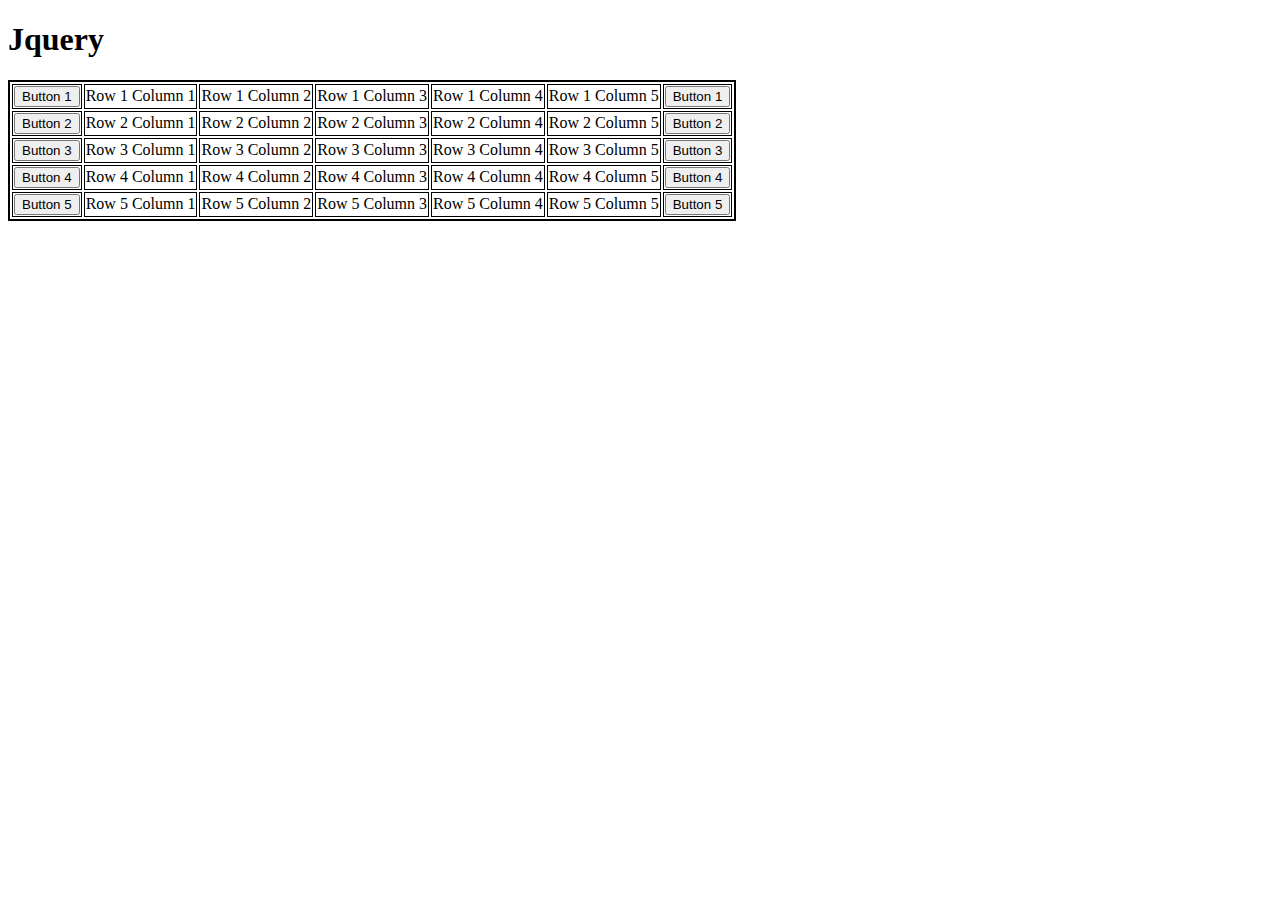
<file: lab5JQuery/index.html>
<!DOCTYPE html>
<html lang="en">
<head>
    <meta charset="UTF-8">
    <title>Title</title>
    <script src="jquery.js"></script>
    <style>
        td {
            border: black solid 1px
        }
    </style>
</head>
<body>
<h1>Jquery</h1>
<table style=" border: black solid 2px">
    <tr class="type1">
        <td>
            <button type="button" onclick="removeRow('.type1')">Button 1</button>
        </td>
        <td> Row 1 Column 1</td>
        <td> Row 1 Column 2</td>
        <td> Row 1 Column 3</td>
        <td> Row 1 Column 4</td>
        <td> Row 1 Column 5</td>
        <td>
            <button type="button" class="addButton1" onclick="addRow('type1')">Button 1</button>
        </td>
    </tr>
    <tr class="type2">
        <td>
            <button type="button" onclick="removeRow('.type2')">Button 2</button>
        </td>
        <td> Row 2 Column 1</td>
        <td> Row 2 Column 2</td>
        <td> Row 2 Column 3</td>
        <td> Row 2 Column 4</td>
        <td> Row 2 Column 5</td>
        <td>
            <button type="button" class="addButton2" onclick="addRow('type2')">Button 2</button>
        </td>
    </tr>
    <tr class="type3">
        <td>
            <button type="button" onclick="removeRow('.type3')">Button 3</button>
        </td>
        <td> Row 3 Column 1</td>
        <td> Row 3 Column 2</td>
        <td> Row 3 Column 3</td>
        <td> Row 3 Column 4</td>
        <td> Row 3 Column 5</td>
        <td>
            <button type="button" class="addButton3" onclick="addRow('type3')">Button 3</button>
        </td>
    </tr>
    <tr class="type4">
        <td>
            <button type="button" onclick="removeRow('.type4')">Button 4</button>
        </td>
        <td> Row 4 Column 1</td>
        <td> Row 4 Column 2</td>
        <td> Row 4 Column 3</td>
        <td> Row 4 Column 4</td>
        <td> Row 4 Column 5</td>
        <td>
            <button type="button" class="addButton4" onclick="addRow('type4')">Button 4</button>
        </td>
    </tr>
    <tr class="type5">
        <td>
            <button type="button" onclick="removeRow('.type5')">Button 5</button>
        </td>
        <td> Row 5 Column 1</td>
        <td> Row 5 Column 2</td>
        <td> Row 5 Column 3</td>
        <td> Row 5 Column 4</td>
        <td> Row 5 Column 5</td>
        <td>
            <button type="button" class="addButton5" onclick="addRow('type5')">Button 5</button>
        </td>
    </tr>
</table>

</body>
<script>
    var map = {};
    function f(param) {
        if ($(param).length && $(param).val().length) {
            console.log("YASSS!");
            map[param]= 1;
            var ok = 0;
            var name = param.substr(0, param.length - 1);
            var current = "";
            for (var i = 1; i < 6; i++) {
                current = name + i;
                if (!(map[current]==1)) {
                    ok = 1;
                }
            }
            if (ok==0) {
                for (var j = 1; j < 6; j++) {
                    param = name + j;
                    $(param).attr("disabled", "disabled");
                }
            }
        }
    }

    var nr = 5;

    function removeRow(param) {
        console.log("yuhuu");
        $(param).remove();
    }

    function addRow(prm) {
        nr++;
        let nrStr = "" + nr;
        let className = 'type' + nr;
        let param = '\'.type' + nr + '\'';

        $('table .' + prm).after('<tr class="' +
            className + '">\n' +
            '        <td>\n' +
            '            <button type="button" onclick="removeRow(\'.' +
            className +
            '\')">Button ' +
            nrStr + '</button>\n' +
            '        </td>\n' +
            '        <td><input type="text" class="input' + nr + 1 + '" onchange="f(\'table .input' + nr + '1\')"></td>\n' +
            '        <td><input type="text" class="input' + nr + 2 + '" onchange="f(\'table .input' + nr + '2\')"></td>\n' +
            '        <td><input type="text" class="input' + nr + 3 + '" onchange="f(\'table .input' + nr + '3\')"></td>\n' +
            '        <td> <input type="text" class="input' + nr + 4 + '" onchange="f(\'table .input' + nr + '4\')"></td>\n' +
            '        <td> <input type="text" class="input' + nr + 5 + '" onchange="f(\'table .input' + nr + '5\')"></td>\n' +
            '        <td>\n' +
            '            <button type="button" class="addButton5" onclick="addRow(\'' +
            className + '\')">Button ' +
            nrStr + '</button>\n' +
            '        </td>\n' +
            '    </tr>');
    }
</script>
</html>
</file>
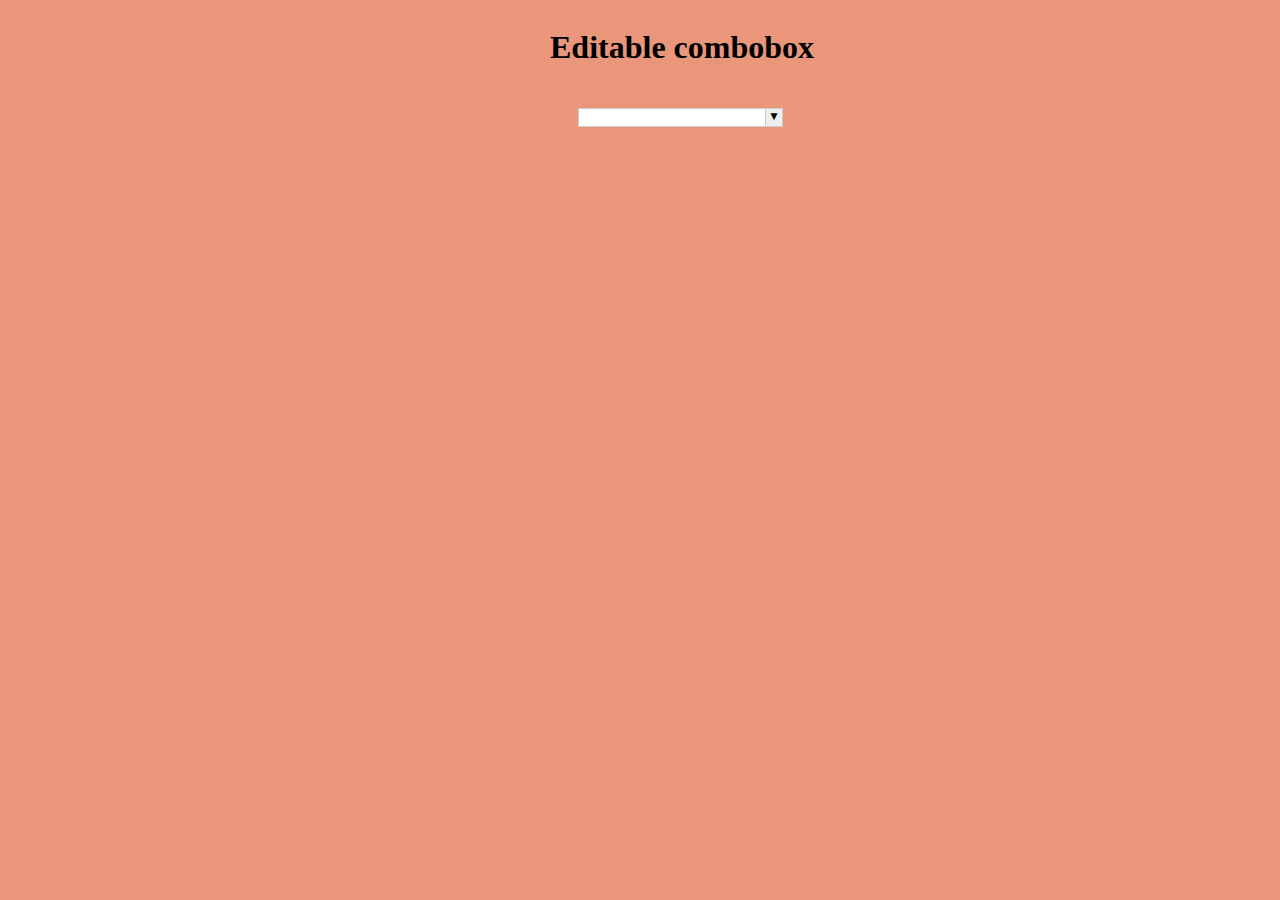
<file: combobox/demo.html>
<!doctype html>
<html>
<head>
    <meta http-equiv="Content-Type" content="text/html; charset=UTF-8">
    <title>Combobox</title>
    <link rel="stylesheet" href="style.css">
</head>
<body>
<h1>Editable combobox</h1>
<div class="combobox">
    <input type="text" name="comboboxfieldname" id="cb_identifier">
    <span>▼</span>
    <div class="dropdownlist">
        <a>Europa</a>
        <a>America</a>
        <a>Australia</a>
        <a>Asia</a>
        <a>Africa</a>
        <a>Antarctica</a>
    </div>
</div>
<script type="text/javascript" charset="utf-8" src="combobox.js"></script>
<script type="text/javascript" charset="utf-8">
    var no = new ComboBox('cb_identifier');
</script>


</body>
</html>
</file>
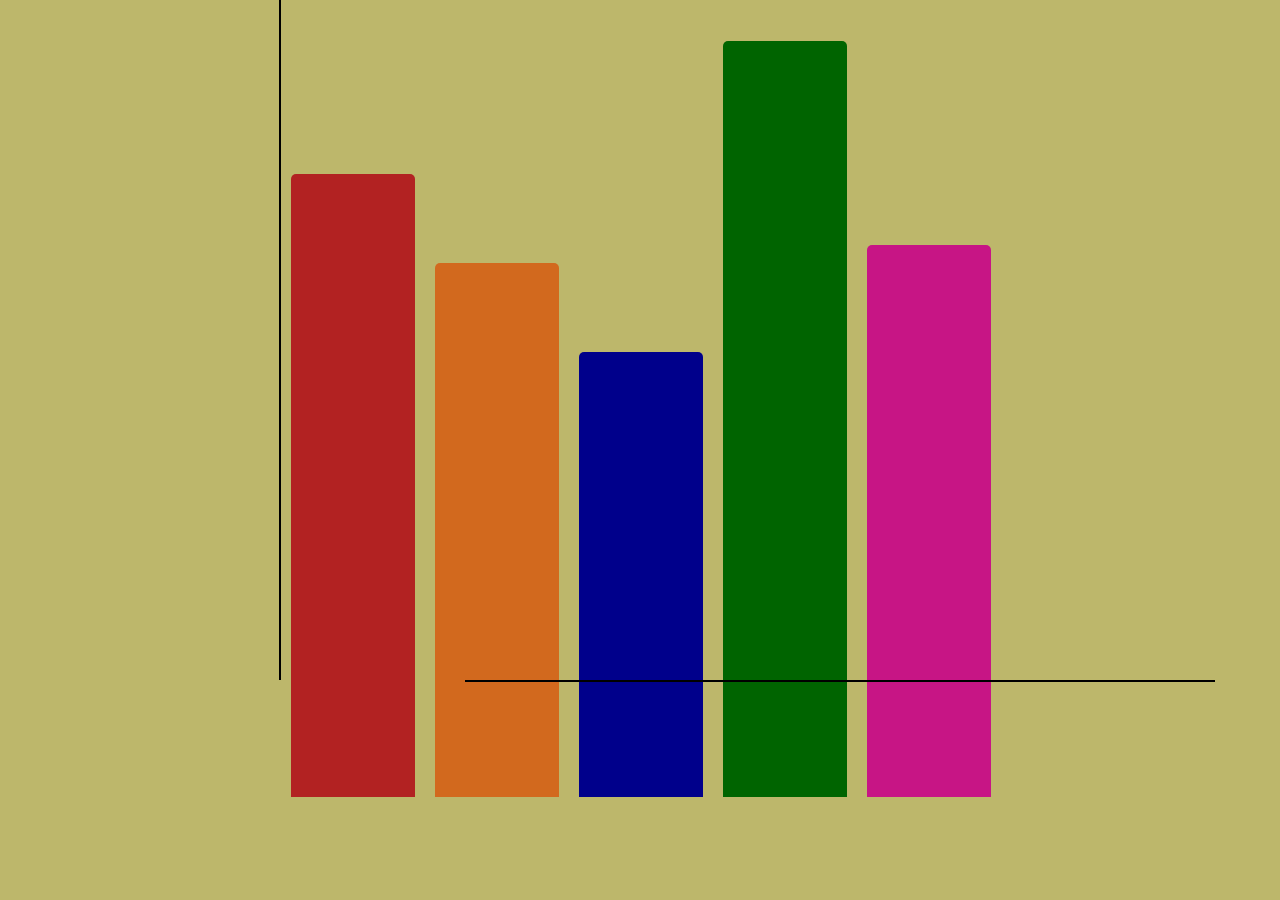
<file: lab2/VerticalBarGraph.html>
<!DOCTYPE HTML>
<html>
<head>
    <title>
        Laboratory 2 CSS
    </title>
    <link rel="stylesheet" href="style.css">
</head>
<body>
<div id="vertical-line"></div>
<div class="chart">
    <div class="bar-1"></div>
    <div class="bar-2"></div>
    <div class="bar-3"></div>
    <div class="bar-4"></div>
    <div class="bar-5"></div>
</div>
<div id="horizontal-line"></div>
</body>
</html>
</file>
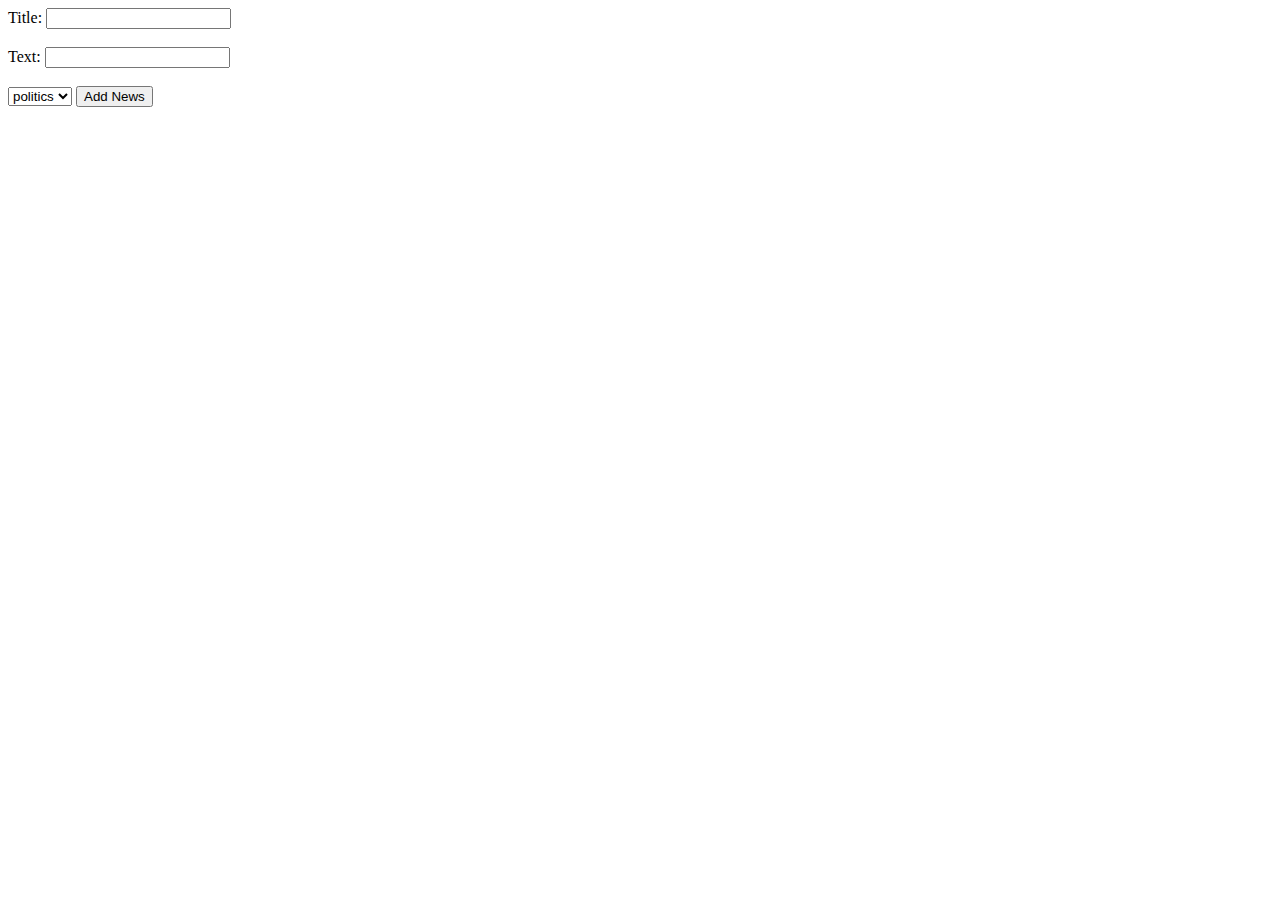
<file: lab6NewsService/addNews.html>
<!DOCTYPE html>
        <html lang="en">
        <head>
            <meta charset="UTF-8">
            <title>Add news</title>
        </head>
<body>

<form id="addNews" action="addNews.php" method="post">


    <label>Title: </label>
    <input type="text" id="addTitle" name="title"/><br><br>
    <label>Text: </label>
    <input type="text" id="addText" name="text"/><br>
    <br>
    <select name="selectedCategory">
        <option value="politics">politics</option>
        <option value="society">society</option>
        <option value="health">health</option>
    </select>
    <button id="addButton" type="submit">Add News</button>
</form>


</body>
</html>
</file>
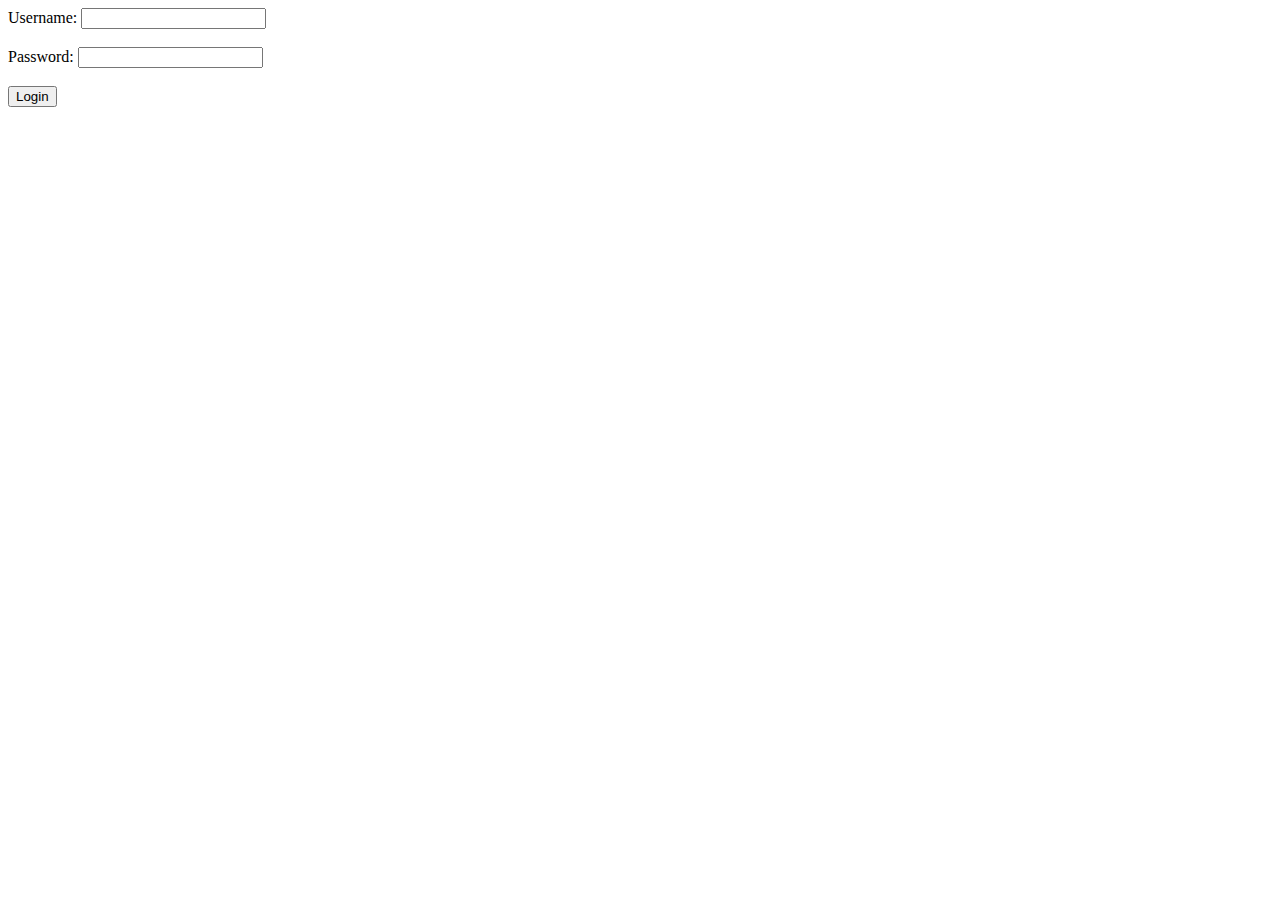
<file: lab6NewsService/login.html>
<!DOCTYPE html>
<html lang="en">
<head>
    <meta charset="UTF-8">
    <title>Title</title>
</head>
<body>

<form id="addDiv" action="Login.php" method="post">


    <label>Username: </label>
    <input type="text" id="addUsername" name="username"/><br><br>
    <label>Password: </label>
    <input type="password" id="addPassword" name="password"/><br><br>


    <button id="loginButton" type="submit">Login</button>
</form>


</body>
</html>
</file>
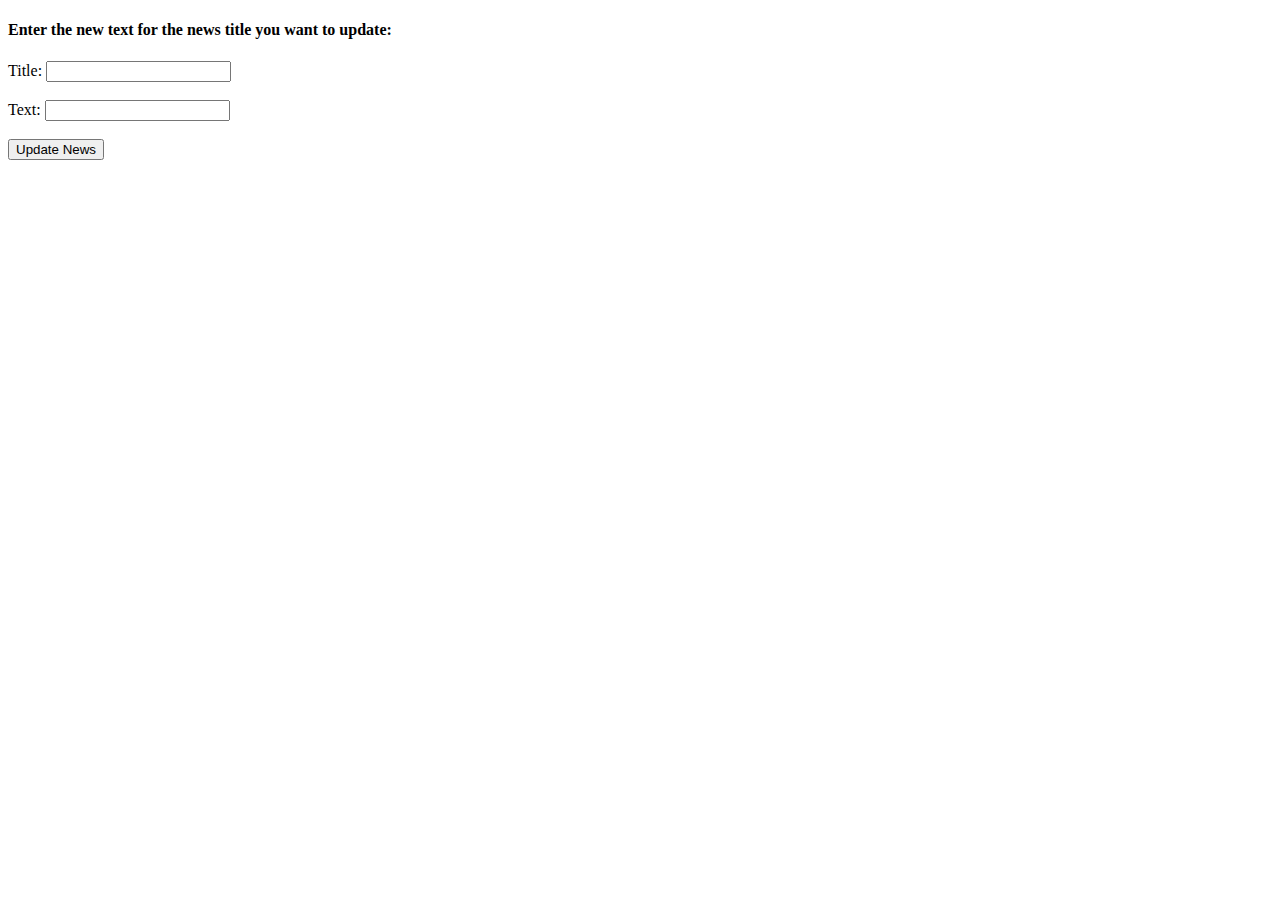
<file: lab6NewsService/updateNews.html>
<!DOCTYPE html>
<html lang="en">
<head>
    <meta charset="UTF-8">
    <title>Update news</title>
</head>
<body>

<form id="updateNews" action="updateNews.php" method="post">

    <h4>Enter the new text for the news title you want to update:</h4>
    <label>Title: </label>
    <input type="text" id="addTitle" name="title"/><br><br>
    <label>Text: </label>
    <input type="text" id="updateText" name="text"/><br><br>

    <button id="updateButton" type="submit">Update News</button>
</form>


</body>
</html>
</file>
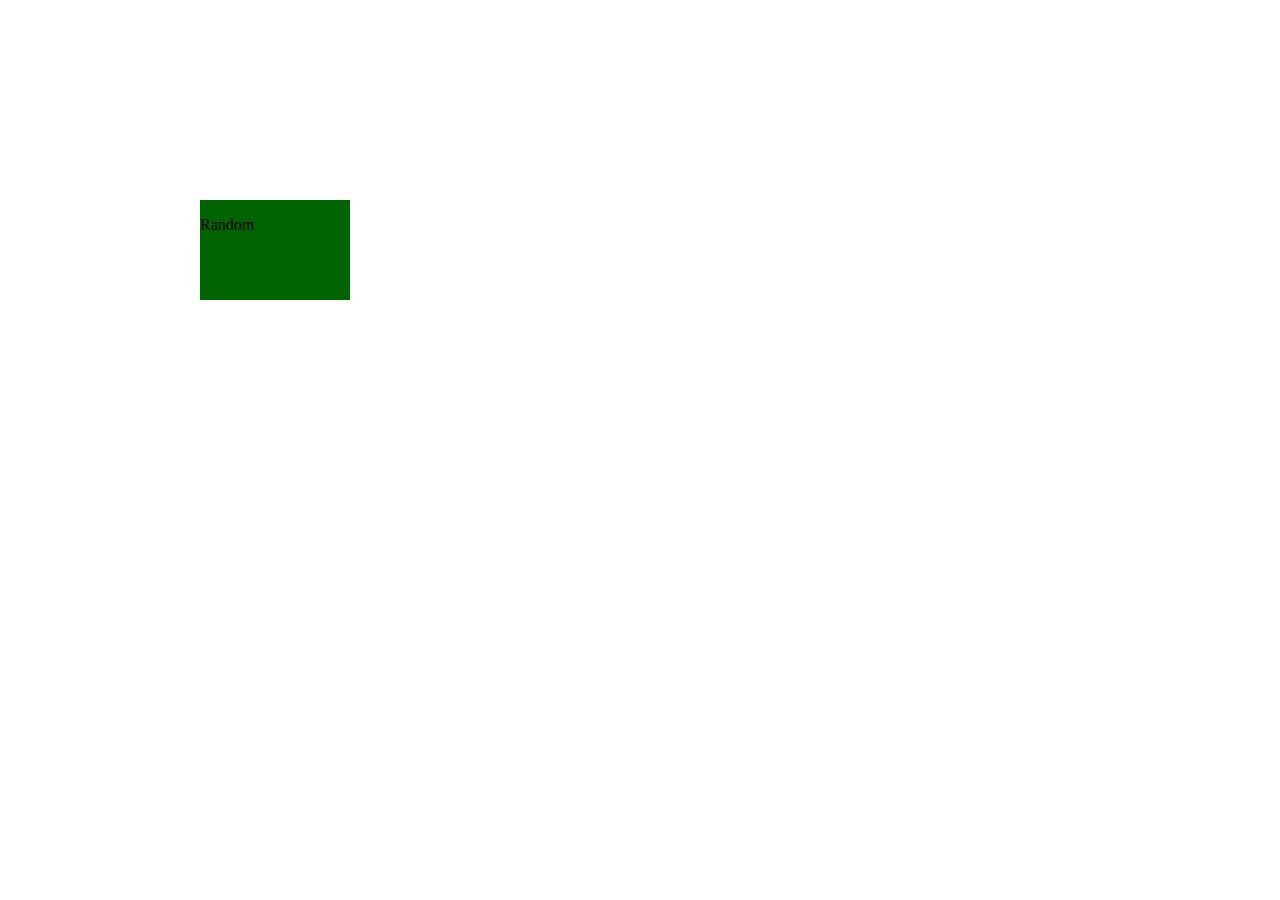
<file: XJavaScript/rectToCircle.html>
<!DOCTYPE html>
<html lang="en">
<head>
    <meta charset="UTF-8">
    <title>Title</title>
    <style>
        #rectangle{
            background-color: darkgreen;
            height: 100px;
            width: 150px;
            position: absolute;
            top: 200px;
            left: 200px;
        }
        #rectangle:hover{
            border-radius: 50%;
            height: 100px;
            width: 100px;
            text-align: center;
        }
    </style>
</head>
<body>
<div id="rectangle">
    <p>Random</p>
</div>
</body>
</html>
</file>
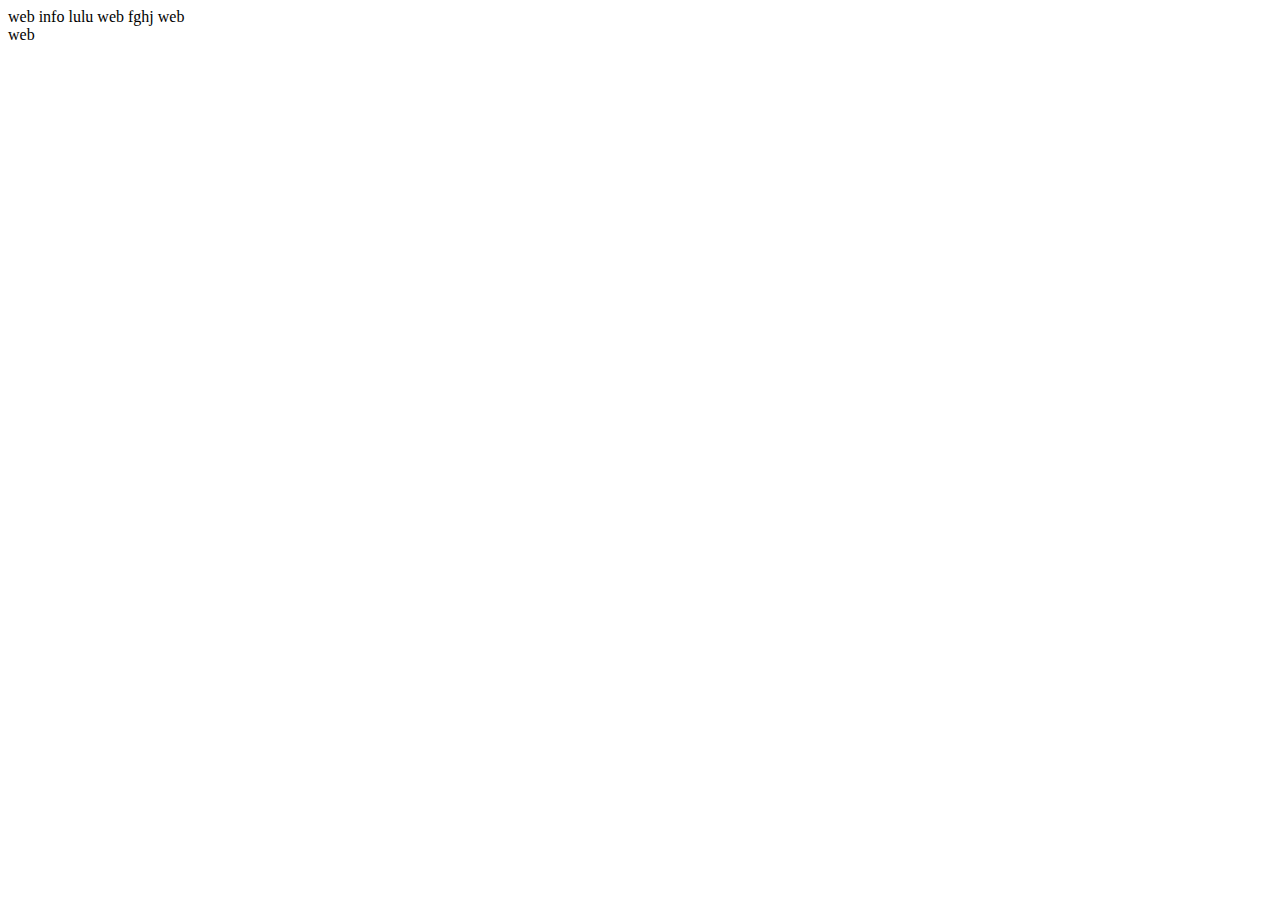
<file: XJavaScript/shadowToDivText.html>
<!DOCTYPE html>
<html lang="en">
<head>
    <meta charset="UTF-8">
    <title>Title</title>
    <style>
        #divText:hover{
            background-color: red;
        }

    </style>
</head>
<body>

<div id="divText"><span>web</span> info lulu web fghj web</div>
<div>web</div>

</body>
</html>
</file>
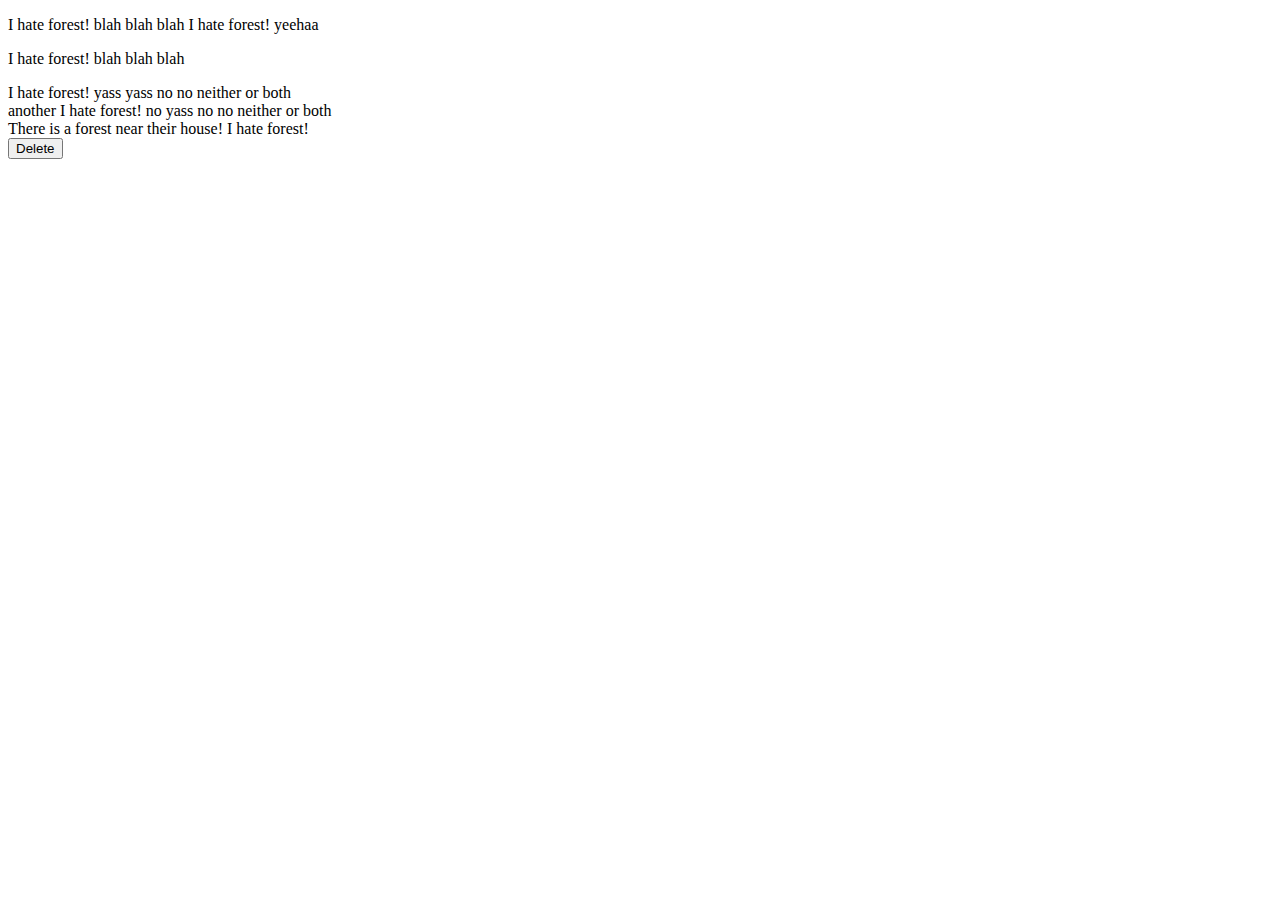
<file: XJavaScript/textForest.html>
<!DOCTYPE html>
<html lang="en">
<head>
    <meta charset="UTF-8">
    <title>Title</title>
    <script src="jquery.js"></script>
</head>
<body>
<p class="hate">I hate forest! blah blah blah I hate forest! yeehaa
</p>
<p>I hate forest! blah blah blah</p>

<div class="hate">I hate forest! yass yass no no neither or both</div>
<div class="hate"> another I hate forest! no yass no no neither or both</div>

<div>There is a forest near their house! I hate forest!</div>
<button type="button" id="button">Delete</button>


<script>
    //var regexp = /I hate forest!/g;
    //var delLength='I hate forest!'.length;


    $('#button').click(function () {
        let elems = $('.hate');
        //let elems=document.getElementsByClassName('hate');
        console.log(elems);
        for (var i = 0; i < elems.length; i++) {
            let newContent = elems[i].innerHTML;
            console.log(elems[i].innerHTML);
            newContent=newContent.replace('I hate forest!','');
            elems[i].innerHTML=newContent;


            /*while ((match = regexp.exec(elems[i].innerHTML)) != null) {
                console.log("match found at " + match.index);
                newContent = newContent.substring(match.index+delLength);
            }
            elems[i].innerHTML=newContent;*/

        }
    })
</script>
</body>
</html>
</file>
<file: combobox/style.css>
body{
    background-color: darksalmon;
}
div.combobox {
    font-family: Tahoma, sans-serif;
    font-size: 12px;
}

div.combobox {
    position: relative;
    zoom: 1;
}

div.combobox div.dropdownlist {
    display: none;
    width: 200px;
    border: solid 1px #000;
    background-color: #fff;
    height: 200px;
    overflow: auto;
    position: absolute;
    top: 18px;
    left: 0;
}

div.combobox .dropdownlist a {
    display: block;
    text-decoration: none;
    color: #000;
    padding: 1px;
    height: 1em;
    cursor: default;
}

div.combobox .dropdownlist a.light {
    color: #fff;
    background-color: #007;
}

div.combobox .dropdownlist, input {
    font-family: "SansSerif";
    font-size: 12px;
}

div.combobox input {
    float: left;
    width: 182px;
    border: solid 1px #ccc;
    height: 15px
}

div.combobox span {
    border: solid 1px #ccc;
    background: #eee;
    width: 16px;
    height: 17px;
    float: left;
    text-align: center;
    border-left: none;
    cursor: default
}

.combobox {
    position: absolute;
    left: 570px;
    top:100px;
}

h1 {
    position: absolute;
    left: 550px;
}
</file>
<file: lab2/style.css>
html, body {
    margin: 0;
    background-color: darkkhaki;
    display: flex;
    justify-content: center;
}

#vertical-line {
    width: 2.5px;
    height: 680px;
    background-color: black;
    padding: 0px 0px;
}

#horizontal-line {
    width: 750px;
    height: 2px;
    background-color: black;
    position: fixed;
    top: 680px;
    left: 465px;
}

.chart {
    display: grid;
    grid-template-columns: repeat(5, 1fr);
    grid-template-rows: repeat(100, 1fr);
    grid-column-gap: 20px;
    height: 100vh;
    width: 80vh;
    padding: 5px 10px;
}

* {
    box-sizing: border-box;
}

[class*="bar"] {
    grid-row-start: 1;
    grid-row-end: 90;
    border-radius: 5px 5px 0 0;
    background-color: azure;
}

.bar-1 {
    background-color: firebrick;
    grid-row-start: 20;
}

.bar-2 {
    background-color: chocolate;
    grid-row-start: 30;
}

.bar-3 {
    background-color: darkblue;
    grid-row-start: 40;
}

.bar-4 {
    background-color: darkgreen;
    grid-row-start: 5;
}

.bar-5 {
    background-color: mediumvioletred;
    grid-row-start: 28;
}
</file>
